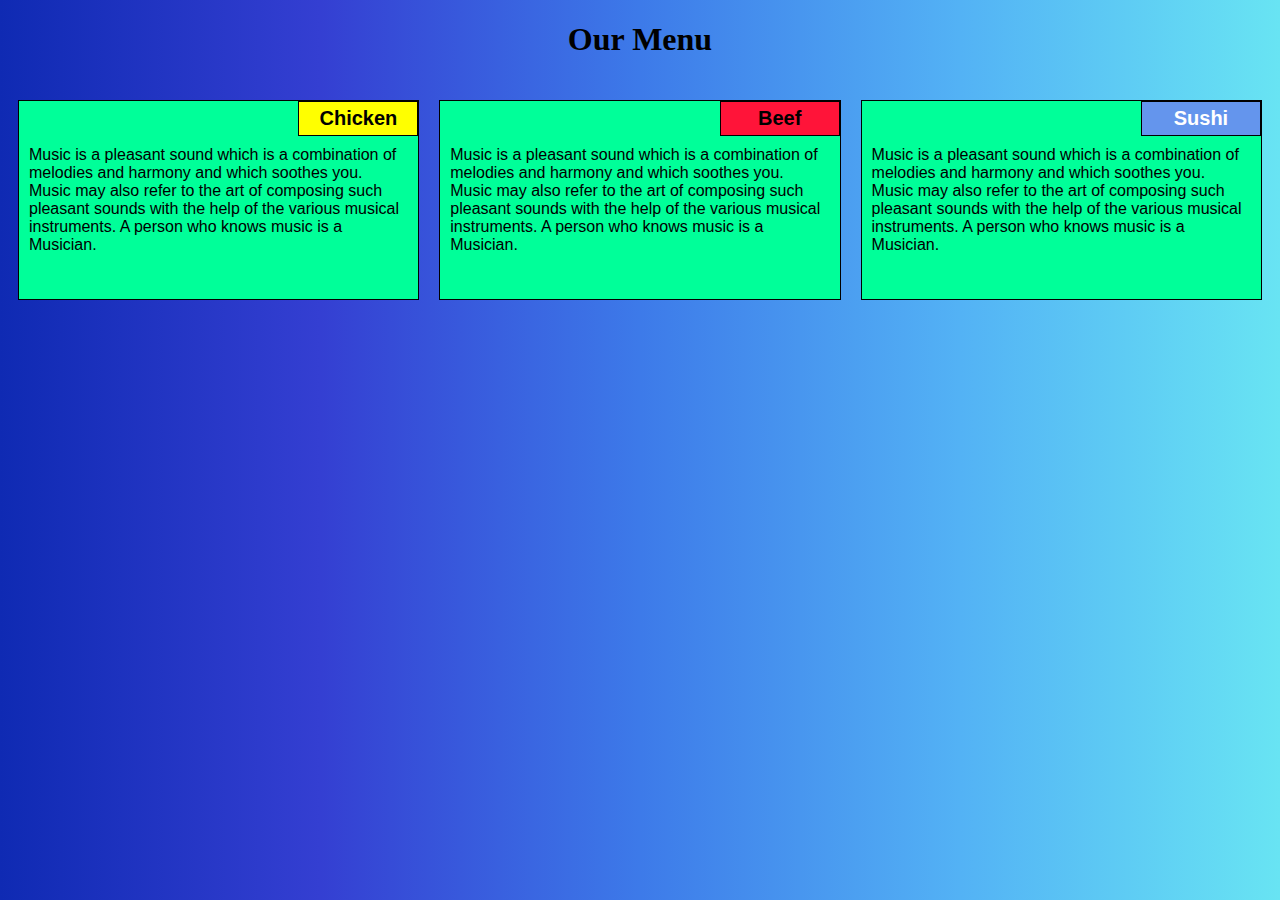
<file: mod2_solution/index.html>
<!DOCTYPE html>
<html>
<head>
	<title>Assignment</title>
	<link rel="stylesheet" type="text/css" href="css/index.css">
	<meta charset="utf-8">
	<meta name="viewport" content="width=device-width, initial-scale=1.0">
</head>
<body>
	<h1>Our Menu</h1>
	<div class="row">
	<div class="container col-lg-4 col-md-6 col-sm-12">
		<section>
		<div id="chicken">
			Chicken
		</div>
		<p>
			Music is a pleasant sound which is a combination of melodies and harmony and which soothes you. Music may also refer to the art of composing such pleasant sounds with the help of the various musical instruments. A person who knows music is a Musician.
		</p>
		</section>
	</div>
	<div class="container col-lg-4 col-md-6 col-sm-12">
		<section>
		<div id="beef">
			Beef
		</div>
		<p>
			Music is a pleasant sound which is a combination of melodies and harmony and which soothes you. Music may also refer to the art of composing such pleasant sounds with the help of the various musical instruments. A person who knows music is a Musician.
		</p>
		</section>
	</div>
	<div class="container col-lg-4 col-md-12 col-sm-12">
		<section>
		<div id="sushi">
			Sushi
		</div>
		<p>
			Music is a pleasant sound which is a combination of melodies and harmony and which soothes you. Music may also refer to the art of composing such pleasant sounds with the help of the various musical instruments. A person who knows music is a Musician.
		</p>
		</section>
	</div>
</div>
</body>
</html>
</file>
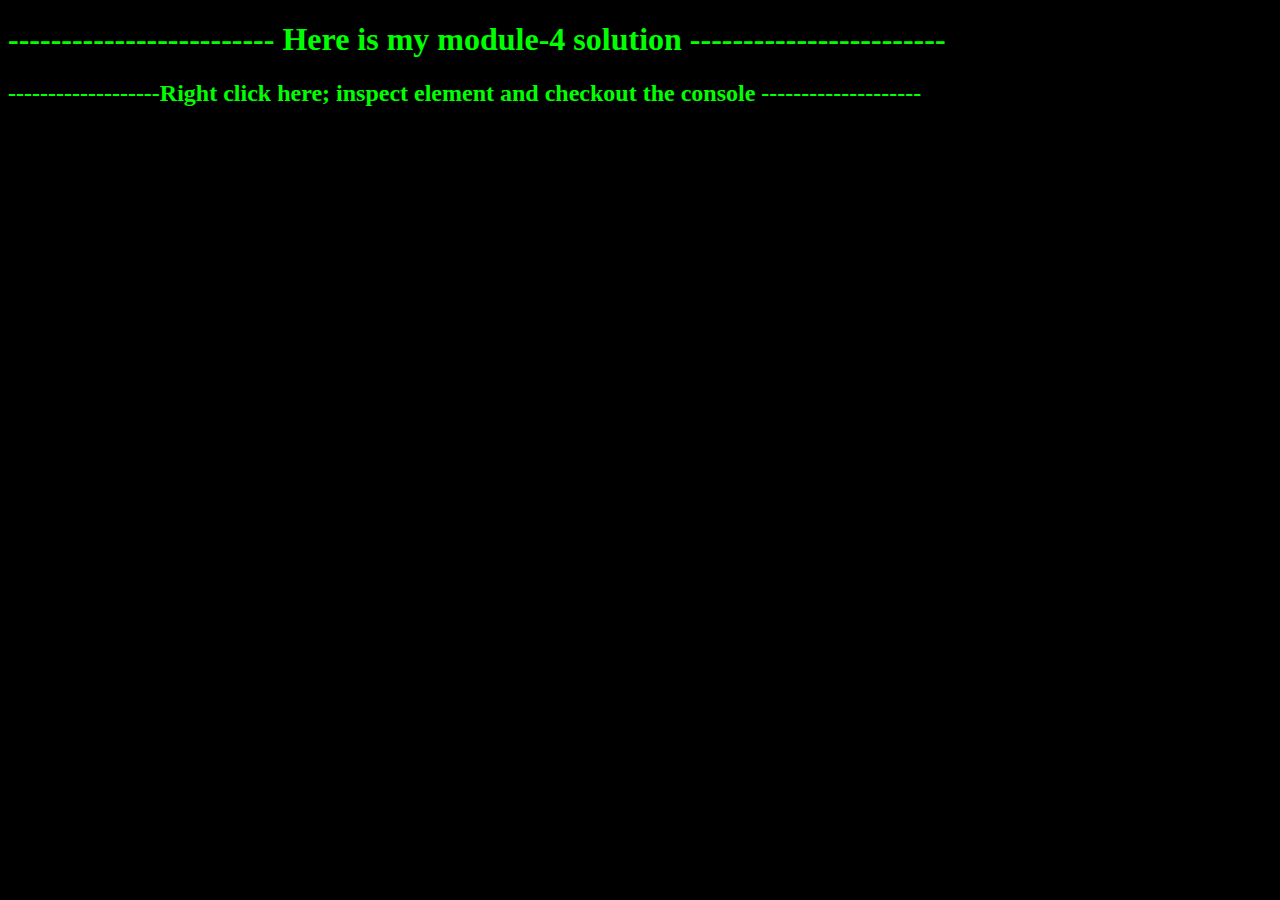
<file: week4/index.html>
<!DOCTYPE html>
<html>
<head>
  <meta charset="utf-8">
  <title>Module 4 Solution</title>
  <script src="SpeakHello.js"></script>
  <script src="SpeakGoodBye.js"></script>
  <script src="script.js"></script>
  <style>
    body {background-color: black;}
    h1,h2   {color: lime;}
    
  </style>
</head>
<body background-color = "black">
  <h1>------------------------- Here is my module-4 solution ------------------------</h1>
  <h2>-------------------Right click here; inspect element and checkout the console --------------------</h2>
    
</body>
</html>
</file>
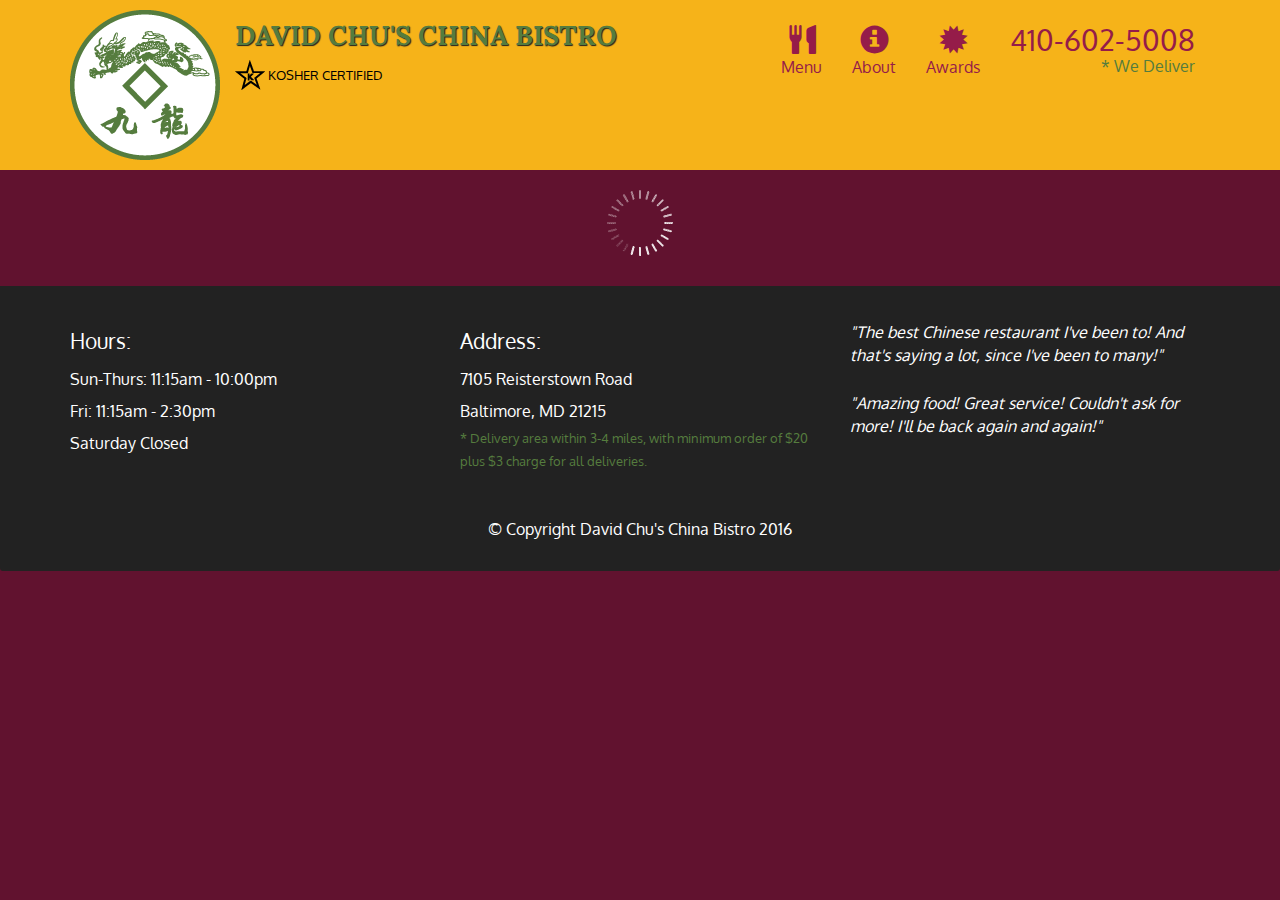
<file: week5/index.html>
<!doctype html>
<html lang="en">
  <head>
    <meta charset="utf-8">
    <meta http-equiv="X-UA-Compatible" content="IE=edge">
    <meta name="viewport" content="width=device-width, initial-scale=1">
    <title>David Chu's China Bistro</title>
    <link rel="stylesheet" href="css/bootstrap.min.css">
    <link rel="stylesheet" href="css/styles.css">
    <link href='https://fonts.googleapis.com/css?family=Oxygen:400,300,700' rel='stylesheet' type='text/css'>
    <link href='https://fonts.googleapis.com/css?family=Lora' rel='stylesheet' type='text/css'>
  </head>
<body>
  <header>
    <nav id="header-nav" class="navbar navbar-default">
      <div class="container">
        <div class="navbar-header">
          <a href="index.html" class="pull-left visible-md visible-lg">
            <div id="logo-img" alt="Logo image"></div>
          </a>

          <div class="navbar-brand">
            <a href="index.html"><h1>David Chu's China Bistro</h1></a>
            <p>
              <img src="images/star-k-logo.png" alt="Kosher certification">
              <span>Kosher Certified</span>
            </p>
          </div>

          <button id="navbarToggle" type="button" class="navbar-toggle collapsed" data-toggle="collapse" data-target="#collapsable-nav" aria-expanded="false">
            <span class="sr-only">Toggle navigation</span>
            <span class="icon-bar"></span>
            <span class="icon-bar"></span>
            <span class="icon-bar"></span>
          </button>
        </div>
        
        <div id="collapsable-nav" class="collapse navbar-collapse">
           <ul id="nav-list" class="nav navbar-nav navbar-right">
            <li id="navHomeButton" class="visible-xs active">
              <a href="index.html">
                <span class="glyphicon glyphicon-home"></span> Home</a>
            </li>
            <li id="navMenuButton">
              <a href="#" onclick="$dc.loadMenuCategories();">
                <span class="glyphicon glyphicon-cutlery"></span><br class="hidden-xs"> Menu</a>
            </li>
            <li>
              <a href="#">
                <span class="glyphicon glyphicon-info-sign"></span><br class="hidden-xs"> About</a>
            </li>
            <li>
              <a href="#">
                <span class="glyphicon glyphicon-certificate"></span><br class="hidden-xs"> Awards</a>
            </li>
            <li id="phone" class="hidden-xs">
              <a href="tel:410-602-5008">
                <span>410-602-5008</span></a><div>* We Deliver</div>
            </li>
          </ul><!-- #nav-list -->
        </div><!-- .collapse .navbar-collapse -->
      </div><!-- .container -->
    </nav><!-- #header-nav -->
  </header>

  <div id="call-btn" class="visible-xs">
    <a class="btn" href="tel:410-602-5008">
    <span class="glyphicon glyphicon-earphone"></span>
    410-602-5008
    </a>
  </div>
  <div id="xs-deliver" class="text-center visible-xs">* We Deliver</div>

  <div id="main-content" class="container"></div>

  <footer class="panel-footer">
    <div class="container">
      <div class="row">
        <section id="hours" class="col-sm-4">
          <span>Hours:</span><br>
          Sun-Thurs: 11:15am - 10:00pm<br>
          Fri: 11:15am - 2:30pm<br>
          Saturday Closed
          <hr class="visible-xs">
        </section>
        <section id="address" class="col-sm-4">
          <span>Address:</span><br>
          7105 Reisterstown Road<br>
          Baltimore, MD 21215
          <p>* Delivery area within 3-4 miles, with minimum order of $20 plus $3 charge for all deliveries.</p>
          <hr class="visible-xs">
        </section>
        <section id="testimonials" class="col-sm-4">
          <p>"The best Chinese restaurant I've been to! And that's saying a lot, since I've been to many!"</p>
          <p>"Amazing food! Great service! Couldn't ask for more! I'll be back again and again!"</p>
        </section>
      </div>
      <div class="text-center">&copy; Copyright David Chu's China Bistro 2016</div>
    </div>
  </footer>

  <!-- jQuery (Bootstrap JS plugins depend on it) -->
  <script src="js/jquery-2.1.4.min.js"></script>
  <script src="js/bootstrap.min.js"></script>
  <script src="js/ajax-utils.js"></script>
  <script src="js/script.js"></script>
</body>
</html>
</file>
<file: mod2_solution/css/index.css>
body {
	background-image: linear-gradient(to right, #0F2AB3, #343FD2, #3D7AE9, #53B2F5, #68E4F3);
}

/* Base Styles */

* {
  box-sizing: border-box;
}

h1 {
  font-family: Brushstroke, fantasy;
  color: #000000;
  text-align: center;
}

p {
  padding: 10px;
  margin: 0;
}

.container {
  /* border: 2px solid green; */
  margin-left: auto;
  margin-right: auto;
  margin-top: 10px;
  margin-bottom: 10px;
  padding: 10px;
}

section {
  border: 1px solid black;
  background-color: #00FF99;
  width: 100%;
  height: 200px;
  font-family: Helvetica;
  color: black;
  position: relative;
  overflow: auto;
}

#chicken {
  border: 1px solid black;
  text-align: center;
  width: 30%;
  margin-left: 70%;
  font-family: Georgia,sans-serif;
  font-weight: bold;
  font-size: 125%;
  margin-bottom: 0;
  margin-top: 0;
  padding: 5px;
  background-color: #FFFF00;
}

#beef {
  border: 1px solid black;
  text-align: center;
  width: 30%;
  margin-left: 70%;
  font-family: Georgia,sans-serif;
  font-weight: bold;
  font-size: 125%;
  margin-bottom: 0;
  margin-top: 0;
  padding: 5px;
  background-color: #FF1439;
}

#sushi {
  border: 1px solid black;
  text-align: center;
  width: 30%;
  margin-left: 70%;
  font-family: Georgia,sans-serif;
  font-weight: bold;
  font-size: 125%;
  margin-bottom: 0;
  margin-top: 0;
  background-color: #6495ED;
  color: white;
  padding: 5px;
}

.row {
  width: 100%;
}

/* Desktop view */

@media (min-width: 992px) {
  .col-lg-1, .col-lg-2, .col-lg-3, .col-lg-4, .col-lg-5, .col-lg-6, .col-lg-7, .col-lg-8, .col-lg-9, .col-lg-10, .col-lg-11, .col-lg-12 {
    float: left;
  }

  .col-lg-1 {
    width: 8.33%;
  }
  .col-lg-2 {
    width: 16.66%;
  }
  .col-lg-3 {
    width: 25%;
  }
  .col-lg-4 {
    width: 33.33%;
  }
  .col-lg-5 {
    width: 41.66%;
  }
  .col-lg-6 {
    width: 50%;
  }
  .col-lg-7 {
    width: 58.33%;
  }
  .col-lg-8 {
    width: 66.66%;
  }
  .col-lg-9 {
    width: 74.99%;
  }
  .col-lg-10 {
    width: 83.33%;
  }
  .col-lg-11 {
    width: 91.66%;
  }
  .col-lg-12 {
    width: 100%;
  }

}

/* Tablet view */

@media (min-width: 768px) and (max-width: 991px) {
  .col-md-1, .col-md-2, .col-md-3, .col-md-4, .col-md-5, .col-md-6, .col-md-7, .col-md-8, .col-md-9, .col-md-10, .col-md-11, .col-md-12 {
    float: left;
  }

  .col-md-1 {
    width: 8.33%;
  }
  .col-md-2 {
    width: 16.66%;
  }
  .col-md-3 {
    width: 25%;
  }
  .col-md-4 {
    width: 33.33%;
  }
  .col-md-5 {
    width: 41.66%;
  }
  .col-md-6 {
    width: 50%;
  }
  .col-md-7 {
    width: 58.33%;
  }
  .col-md-8 {
    width: 66.66%;
  }
  .col-md-9 {
    width: 74.99%;
  }
  .col-md-10 {
    width: 83.33%;
  }
  .col-md-11 {
    width: 91.66%;
  }
  .col-md-12 {
    width: 100%;
  }
}

/* Mobile view */

@media (max-width: 768px) {
  .col-sm-1, .col-sm-2, .col-sm-3, .col-sm-4, .col-sm-5, .col-sm-6, .col-sm-7, .col-sm-8, .col-sm-9, .col-sm-10, .col-sm-11, .col-sm-12 {
  float: left;
  }

  .col-sm-1 {
    width: 8.33%;
  }
  .col-sm-2 {
    width: 16.66%;
  }
  .col-sm-3 {
    width: 25%;
  }
  .col-sm-4 {
    width: 33.33%;
  }
  .col-sm-5 {
    width: 41.66%;
  }
  .col-sm-6 {
    width: 50%;
  }
  .col-sm-7 {
    width: 58.33%;
  }
  .col-sm-8 {
    width: 66.66%;
  }
  .col-sm-9 {
    width: 74.99%;
  }
  .col-sm-10 {
    width: 83.33%;
  }
  .col-sm-11 {
    width: 91.66%;
  }
  .col-sm-12 {
    width: 100%;
  }
}
</file>
<file: week5/css/styles.css>
body {
  font-size: 16px;
  color: #fff;
  background-color: #61122f;
  font-family: 'Oxygen', sans-serif;
}

/** HEADER **/
#header-nav {
  background-color: #f6b319;
  border-radius: 0;
  border: 0;
}

#logo-img {
  background: url('../images/restaurant-logo_large.png') no-repeat;
  width: 150px;
  height: 150px;
  margin: 10px 15px 10px 0;
}

.navbar-brand {
  padding-top: 25px;
}
.navbar-brand h1 { /* Restaurant name */
  font-family: 'Lora', serif;
  color: #557c3e;
  font-size: 1.5em;
  text-transform: uppercase;
  font-weight: bold;
  text-shadow: 1px 1px 1px #222;
  margin-top: 0;
  margin-bottom: 0;
  line-height: .75;
}
.navbar-brand a:hover, .navbar-brand a:focus {
  text-decoration: none;
}
.navbar-brand p { /* Kosher cert */
  color: #000;
  text-transform: uppercase;
  font-size: .7em;
  margin-top: 15px;
}
.navbar-brand p span { /* Star-K */
  vertical-align: middle;
}

#nav-list {
  margin-top: 10px;
}
#nav-list a {
  color: #951C49;
  text-align: center;
}
#nav-list a:hover {
  background: #E7E7E7;
}
#nav-list a span {
  font-size: 1.8em;
}

#phone {
  margin-top: 5px;
}
#phone a { /* Phone number */
  text-align: right;
  padding-bottom: 0;
}
#phone div { /* We Deliver */
  color: #557c3e;
  text-align: right;
  padding-right: 15px;
}

.navbar-header button.navbar-toggle, .navbar-header .icon-bar {
  border: 1px solid #61122f;
}
.navbar-header button.navbar-toggle {
  clear: both;
  margin-top: -30px;
}
/* END HEADER */

/* FOOTER */
.panel-footer {
  margin-top: 30px;
  padding-top: 35px;
  padding-bottom: 30px;
  background-color: #222;
  border-top: 0;
}
.panel-footer div.row {
  margin-bottom: 35px;
}
#hours, #address {
  line-height: 2;
}
#hours > span, #address > span {
  font-size: 1.3em;
}
#address p {
  color: #557c3e;
  font-size: .8em;
  line-height: 1.8;
}
#testimonials {
  font-style: italic;
}
#testimonials p:nth-child(2) {
  margin-top: 25px;
}
/* END FOOTER */



/* HOME PAGE */
.container .jumbotron {
  box-shadow: 0 0 50px #3F0C1F;
  border: 2px solid #3F0C1F;
}

#menu-tile, #specials-tile, #map-tile {
  height: 250px;
  width: 100%;
  margin-bottom: 15px;
  position: relative;
  border: 2px solid #3F0C1F;
  overflow: hidden;
}
#menu-tile:hover, #specials-tile:hover, #map-tile:hover {
  box-shadow: 0 1px 5px 1px #cccccc;
}
#menu-tile {
  background: url('../images/menu-tile.jpg') no-repeat;
  background-position: center;
}
#specials-tile {
  background: url('../images/specials-tile.jpg') no-repeat;
  background-position: center;
}
#menu-tile span, #specials-tile span, #map-tile span {
  position: absolute;
  bottom: 0;
  right: 0;
  width: 100%;
  text-align: center;
  font-size: 1.6em;
  text-transform: uppercase;
  background-color: #000;
  color: #fff;
  opacity: .8;
}
/* END HOME PAGE */

/* MENU CATEGORIES PAGE */
.category-tile { 
  position: relative;
  border: 2px solid #3F0C1F;
  overflow: hidden;
  width: 200px;
  height: 200px;
  margin: 0 auto 15px;
}
.category-tile span {
  position: absolute;
  bottom: 0;
  right: 0;
  width: 100%;
  text-align: center;
  font-size: 1.2em;
  text-transform: uppercase;
  background-color: #000;
  color: #fff;
  opacity: .8;
}
.category-tile:hover {
  box-shadow: 0 1px 5px 1px #cccccc;
}

#menu-categories-title + div {
  margin-bottom: 50px;
}
/* END MENU CATEGORIES PAGE */

/* SINGLE CATEGORY PAGE */
.menu-item-tile {
  margin-bottom: 25px;
}
.menu-item-tile hr {
  width: 80%;
}
.menu-item-tile .menu-item-price {
  font-size: 1.1em;
  text-align: right;
  margin-top: -15px;
  margin-right: -15px;
}
.menu-item-tile .menu-item-price span {
  font-size: .6em;
}
.menu-item-photo {
  position: relative;
  border: 2px solid #3F0C1F; 
  overflow: hidden;
  padding: 0;
  margin-right: -15px;
  margin-left: auto;
  margin-bottom: 20px;
  max-width: 250px;
}
.menu-item-photo div {
  position: absolute;
  bottom: 0;
  right: 0;
  width: 80px;
  background-color: #557c3e;
  text-align: center;
}
.menu-item-description {
  padding-right: 30px;
}
h3.menu-item-title {
  margin: 0 0 10px;
}
.menu-item-details {
  font-size: .9em;
  font-style: italic;
}
/* END SINGLE CATEGORY PAGE */


/********** Large devices only **********/
@media (min-width: 1200px) {
  .container .jumbotron {
    background: url('../images/jumbotron_1200.jpg') no-repeat;
    height: 675px;
  }
}

/********** Medium devices only **********/
@media (min-width: 992px) and (max-width: 1199px) {
  /* Header */
  #logo-img {
    background: url('../images/restaurant-logo_medium.png') no-repeat;
    width: 100px;
    height: 100px;
    margin: 5px 5px 5px 0;
  }
  /* End Header */

  /* Home Page */
  .container .jumbotron {
    background: url('../images/jumbotron_992.jpg') no-repeat;
    height: 558px;
  }
  /* End Home Page */
}

/********** Small devices only **********/
@media (min-width: 768px) and (max-width: 991px) {
  /* Home Page */
  .container .jumbotron {
    background: url('../images/jumbotron_768.jpg') no-repeat;
    height: 432px;
  }
  /* End Home Page */
}

/********** Extra small devices only **********/
@media (max-width: 767px) {
  /* Header */
  .navbar-brand {
    padding-top: 10px;
    height: 80px;
  }
  .navbar-brand h1 { /* Restaurant name */
    padding-top: 10px;
    font-size: 5vw; /* 1vw = 1% of viewport width */
  }
  .navbar-brand p { /* Kosher cert */
    font-size: .6em;
    margin-top: 12px;
  }
  .navbar-brand p img { /* Star-K */
    height: 20px;
  }

  #collapsable-nav a { /* Collapsed nav menu text */
    font-size: 1.2em;
  }
  #collapsable-nav a span { /* Collapsed nav menu glyph */
    font-size: 1em;
    margin-right: 5px;
  }

  #call-btn > a {
    font-size: 1.5em;
    display: block;
    margin: 0 20px;
    padding: 10px;
    border: 2px solid #fff;
    background-color: #f6b319;
    color: #951c49;
  }
  #xs-deliver {
    margin-top: 5px;
    font-size: .7em;
    letter-spacing: .1em;
    text-transform: uppercase;
  }
  /* End Header */

  /* Footer */
  .panel-footer section {
    margin-bottom: 30px;
    text-align: center;
  }
  .panel-footer section:nth-child(3) {
    margin-bottom: 0; /* margin already exists on the whole row */
  }
  .panel-footer section hr {
    width: 50%;
  }
  /* End Footer */

  /* Home Page */
  .container .jumbotron {
    margin-top: 30px;
    padding: 0;
  }
  #menu-tile, #specials-tile {
    width: 360px;
    margin: 0 auto 15px;
  }

  .menu-item-photo {
    margin-right: auto;
  }
  .menu-item-tile .menu-item-price {
    text-align: center;
  }
  .menu-item-description {
    text-align: center;;
  }
}


/********** Super extra small devices Only :-) (e.g., iPhone 4) **********/
@media (max-width: 479px) {
  /* Header */
  .navbar-brand h1 { /* Restaurant name */
    padding-top: 5px;
    font-size: 6vw;
  }
  /* End Header */
  
  /* Home page */
  #menu-tile, #specials-tile {
    width: 280px;
    margin: 0 auto 15px;
  }

  .col-xxs-12 {
    position: relative;
    min-height: 1px;
    padding-right: 15px;
    padding-left: 15px;
    float: left;
    width: 100%;
  }
}
</file>
